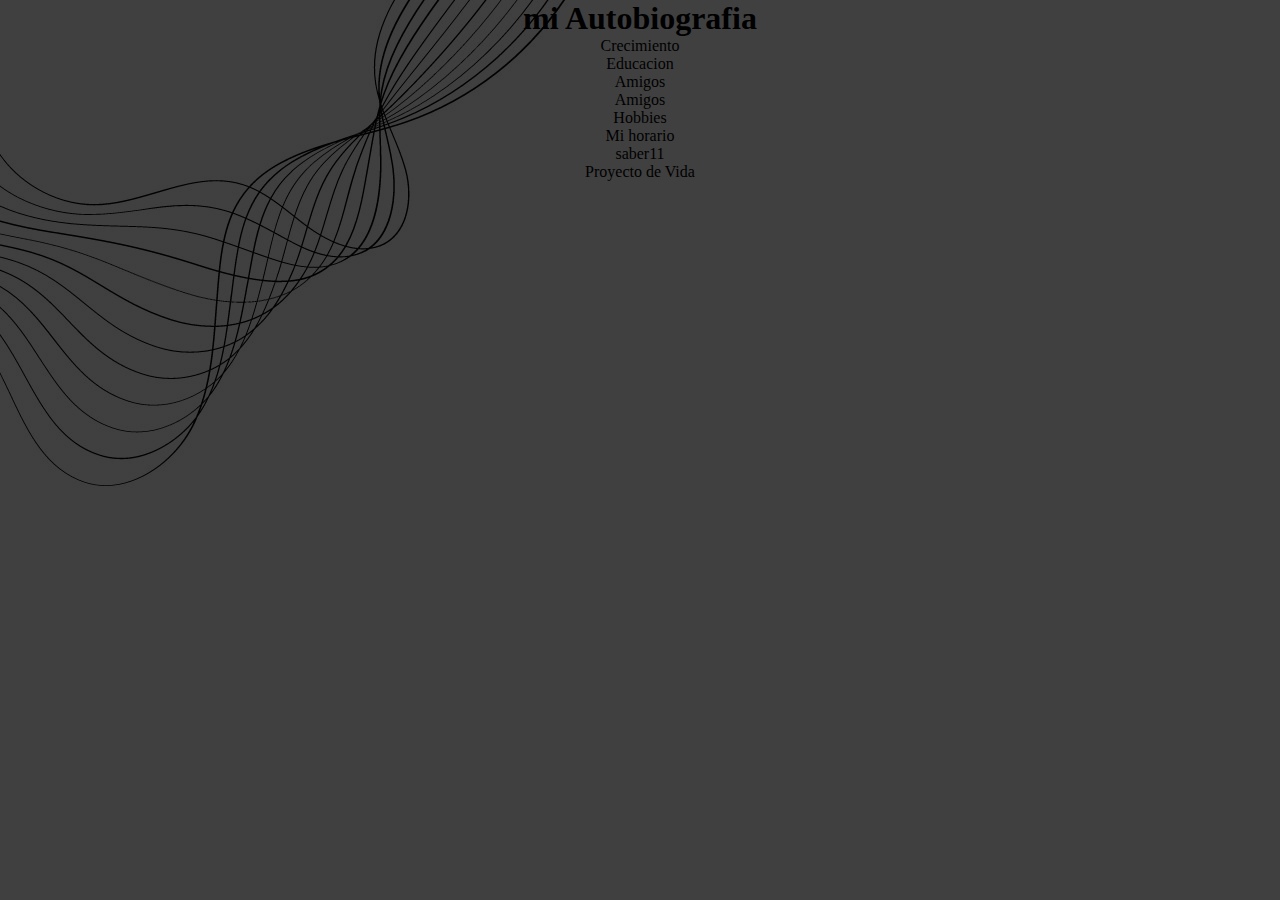
<file: index.html>
<!DOCTYPE html>
<html lang="en">
<head>
  <meta charset="UTF-8">
  <meta name="viewport" content="width=device-width, initial-scale=1.0">
  <meta http-equiv="X-UA-Compatible" content="ie=edge">
  <title>Autobiografía Renyelis Luyando</title>
  <link rel="stylesheet" href="style.css">
 


 
</head>
<body>
  <section class="box">

   <h1>mi Autobiografia</h1>


      <ul>
        <li><a href="crecimiento.html">Crecimiento</a></li>
        <li><a href="educacion.html">Educacion</a></li>
        <li><a href="familia.html">Amigos</a></li>
        <li><a href="amigos.html">Amigos</a></li>
        <li><a href="hobbies.html">Hobbies</a></li>
        <li><a href="mi_horario.html">Mi horario</a></li>
        <li><a href="saber11.html">saber11</a></li>
        <li><a href="proyecto_vida.html">Proyecto de Vida</a></li>
      </ul>
  
  </section>
</body>
</html>
</file>
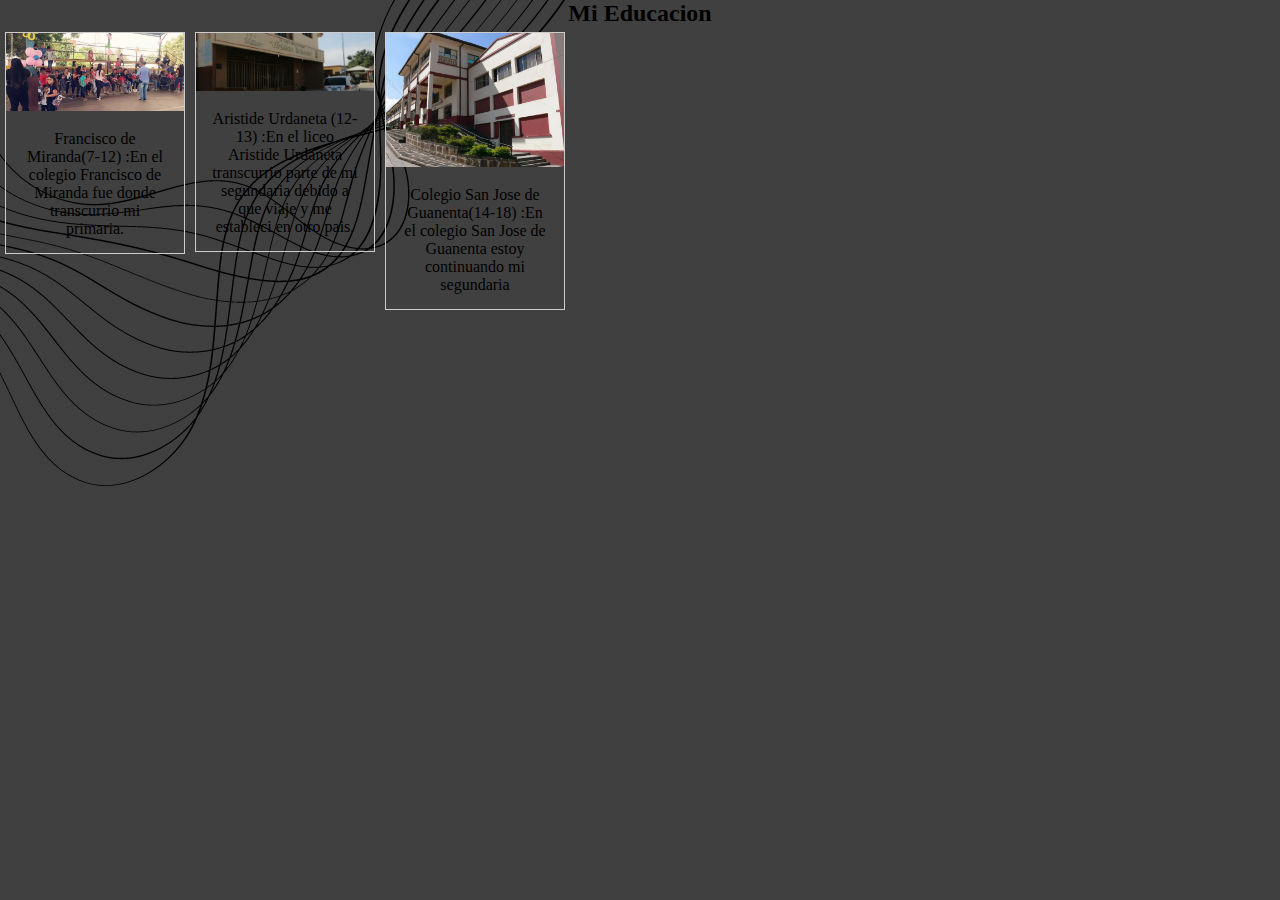
<file: educacion.html>
<!DOCTYPE html>
<html lang="en">
<head>
    <meta charset="UTF-8">
    <meta http-equiv="X-UA-Compatible" content="IE=edge">
    <meta name="viewport" content="width=device-width, initial-scale=1.0">
    <title>Educacion</title>
    <link rel="stylesheet" href="styleducacion.css">
 
</head>
<body>
    <h2>Mi Educacion </h2>

   

        <div class="gallery">
            <a target="_blank" href="img/Francisco de miranda.webp">
              <img src="img/Francisco de miranda.webp" alt="Francisco de miranda" width="300" height="200">
            </a>
            <div class="desc">Francisco de Miranda(7-12) :En el colegio Francisco de Miranda fue donde transcurrio mi primaria.</div>
          </div>
              

        <div class="gallery">
            <a target="_blank" href="img/liceo.webp">
              <img src="img/liceo.webp" alt="Aristide Urdaneta" width="300" height="200">
            </a>
            <div class="desc">Aristide Urdaneta (12-13) :En el liceo Aristide Urdaneta transcurrio parte de mi segundaria debido a que viaje y me estableci en otro pais.</div>
          </div>
              

   
        <div class="gallery">
            <a target="_blank" href="img/colegio guanenta.webp">
              <img src="img/colegio guanenta.webp" alt="San Jose de Guanenta"  width="300" height="200" >
            </a>
            <div class="desc">Colegio San Jose de Guanenta(14-18) :En el colegio San Jose de Guanenta estoy continuando mi segundaria</div>
          </div>


    
</body>
</html>
</file>
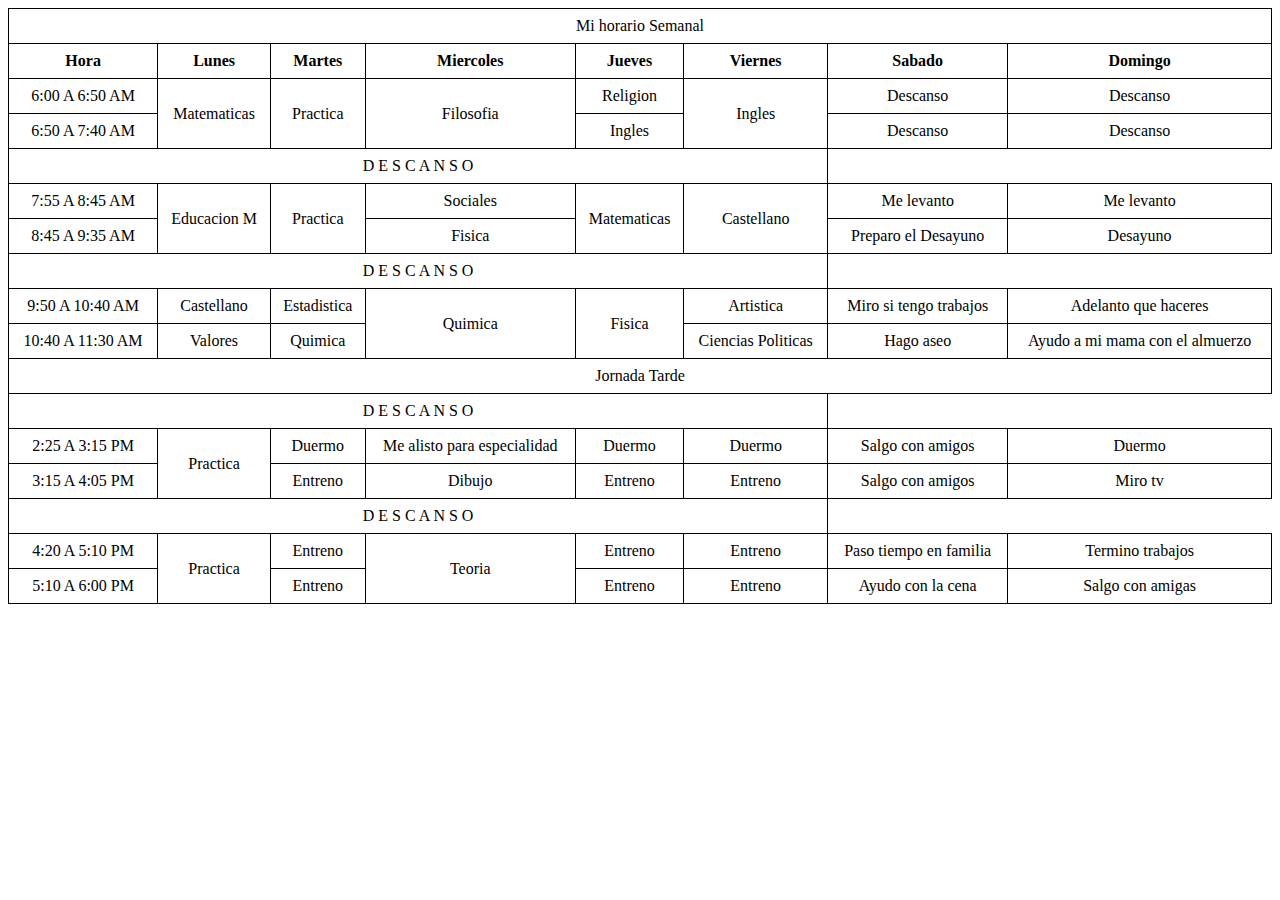
<file: mi_horario.html>
<!DOCTYPE html>
<html lang="en">
<head>
    <meta charset="UTF-8">
    <meta http-equiv="X-UA-Compatible" content="IE=edge">
    <meta name="viewport" content="width=device-width, initial-scale=1.0">
    <title>Horario</title>
</head>
<body>

    <style>
        table {
            width: 100%;
            border-collapse: collapse;
        }
    
        th,
        td {
            border: 1px solid black;
            padding: 8px;
            text-align: center;
        }
    </style>
    <table>

        <tr>
         <td colspan="8">Mi horario Semanal</td>
             </tr>



        <tr>
        <th>Hora</th>
        <th>Lunes</th>
        <th>Martes</th>
        <th>Miercoles</th>
        <th>Jueves</th>
        <th>Viernes</th>
        <th>Sabado</th>
        <th>Domingo</th>

       
          <tr>
            <td>6:00 A 6:50 AM</td>
            <td rowspan="2">Matematicas</td>
            <td rowspan="2">Practica</td>
            <td rowspan="2">Filosofia</td>
            <td>Religion</td>
            <td rowspan="2">Ingles</td>
            <td>Descanso</td>
            <td>Descanso</td>
          </tr>
        
          <tr>
            <td>6:50 A 7:40 AM</td>
            <td>Ingles</td>
            <td>Descanso</td>
            <td>Descanso</td>
            
          </tr>
        
          <tr>
            <td colspan="6"> D E S C A N S O </td>
                </tr>


          </tr>
        
          <tr>
            <td>7:55 A 8:45 AM</td>
            <td rowspan="2">Educacion M</td>
            <td rowspan="2">Practica</td>
            <td>Sociales</td>
            <td rowspan="2">Matematicas</td>
            <td rowspan="2">Castellano</td>
            <td>Me levanto</td>
            <td>Me levanto</td>
            
          </tr>

          <tr>
            <td>8:45 A 9:35 AM</td>
            <td>Fisica</td>
            <td>Preparo el Desayuno</td>
            <td>Desayuno</td>
           
            
            
          </tr>
        
          <tr>
            <td colspan="6"> D E S C A N S O </td>
                </tr>


                <tr>
                  <td>9:50 A 10:40 AM</td>
                  <td>Castellano</td>
                  <td>Estadistica</td>
                  <td rowspan="2">Quimica</td>
                  <td rowspan="2">Fisica</td>
                  <td>Artistica</td>
                  <td>Miro si tengo trabajos</td>
                  <td>Adelanto que haceres</td>
                  
                </tr>
      
                <tr>
                  <td>10:40 A 11:30 AM</td>
                  <td>Valores</td>
                  <td>Quimica</td>
                  <td>Ciencias Politicas</td>
                  <td>Hago aseo</td>
                  <td>Ayudo a mi mama con el almuerzo</td>

                  <tr>
                    <td colspan="8">Jornada Tarde</td>
                        </tr>



                            <tr>
                              <td colspan="6"> D E S C A N S O </td>
                                  </tr>

                                  <tr>
                                    <td>2:25 A 3:15 PM</td>
                                    <td rowspan="2">Practica</td>
                                    <td>Duermo</td>
                                    <td>Me alisto para especialidad</td>
                                    <td>Duermo</td>
                                    <td>Duermo</td>
                                    <td>Salgo con amigos</td>
                                    <td>Duermo</td>
          
                                    <tr>
                                      <td>3:15 A 4:05 PM</td>
                                      <td>Entreno</td>
                                      <td>Dibujo</td>
                                      <td>Entreno</td>
                                      <td>Entreno</td>
                                      <td>Salgo con amigos</td>
                                      <td>Miro tv</td>
                                      
          
                                      <tr>
                                        <td colspan="6"> D E S C A N S O </td>
                                            </tr>
                                            <tr>
                                              <td>4:20 A 5:10 PM</td>
                                              <td rowspan="2">Practica</td>
                                              <td>Entreno</td>
                                              <td rowspan="2">Teoria</td>
                                              <td>Entreno</td>
                                              <td>Entreno</td>
                                              <td>Paso tiempo en familia</td>
                                              <td>Termino trabajos</td>
                    
                                              <tr>
                                                <td>5:10 A 6:00 PM</td>
                                                <td>Entreno</td>
                                                <td>Entreno</td>
                                                <td>Entreno</td>
                                                <td>Ayudo con la cena</td>
                                                <td>Salgo con amigas</td>
                                               
                                                
                          

                                        
          
        

        </table>
       
    

</body>
</html>
</file>
<file: style.css>
*{
    padding: 0;
  margin: 0;
  box-sizing: border-box;

}

body {
    background-image: linear-gradient(rgba(0,0,0,0.75),rgba(0,0,0,0.75)), url(img/Diseño\ sin\ título.jpg);
   
}

h1 {
    color: black;
    text-align: center;
  }

section {
    color: black;
    text-align: center;
  }

  a {
    color: black;
  }

  
  
  

  a:link {
    text-decoration: none;
  }
  
  a:hover {
    text-decoration: underline;
  }
  



/* mouse over link */
a:hover {
  color: hotpink;
}
</file>
<file: styleducacion.css>
*{
  padding: 0;
margin: 0;
box-sizing: border-box;

}

body {
  background-image: linear-gradient(rgba(0,0,0,0.75),rgba(0,0,0,0.75)), url(img/Diseño\ sin\ título.jpg);
 
}

h2 {
  color: black;
  text-align: center;
}



div.gallery {
  margin: 5px;
  border: 1px solid #ccc;
  float: left;
  width: 180px;
 
}

div.gallery:hover {
  border: 1px solid #777;
  
}

div.gallery img {
  width: 100%;
  height: auto;
 
}

div.desc {
  padding: 15px;
  text-align: center;
}
</file>
